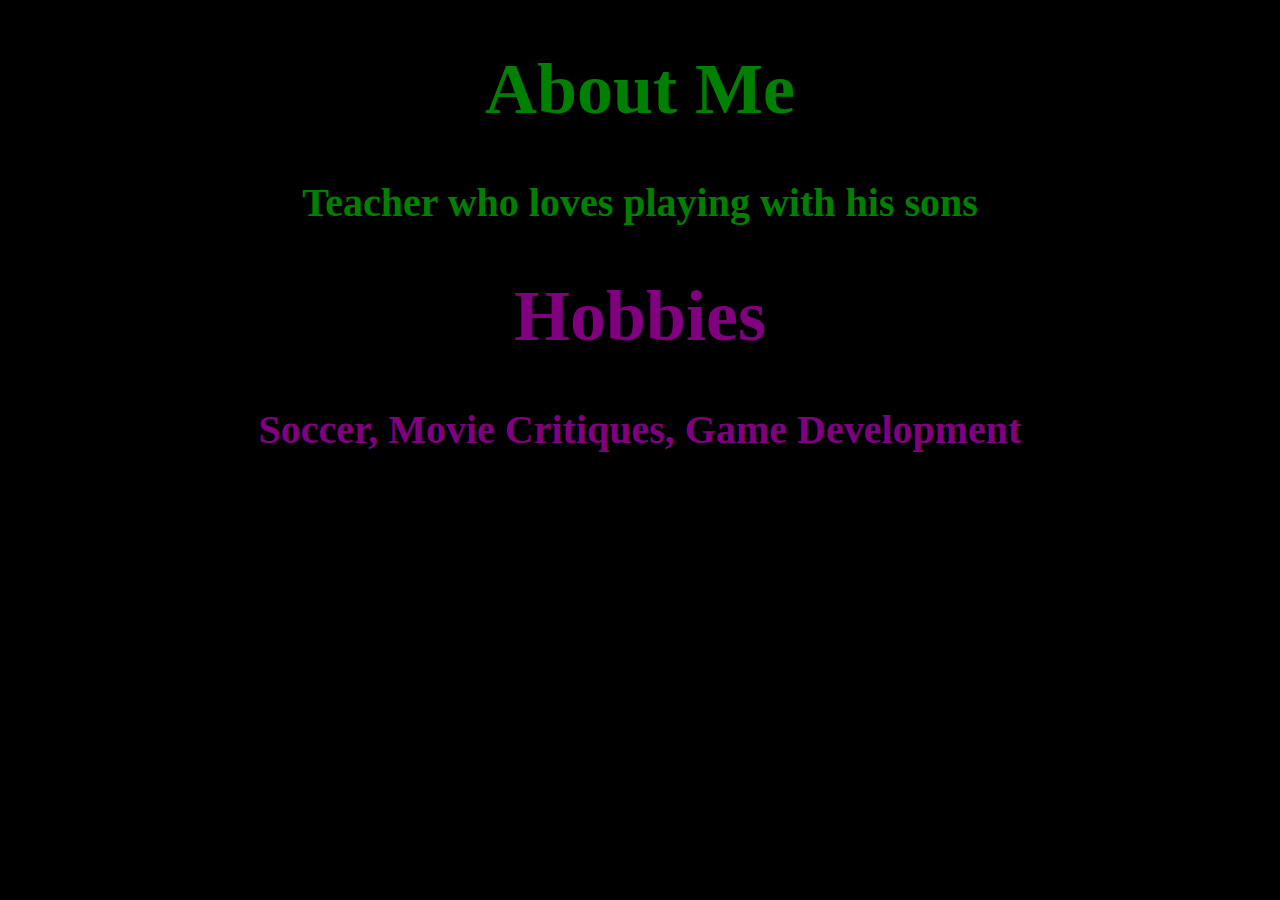
<file: Unit 2 - Intro to CSS/index.html>
<!DOCTYPE html>
<html lang="en">
    <head>
        <meta charset="UTF-8">
        <meta name="viewport" content="width=device-width, initial-scale=1.0">
        <title>Intro CSS</title>
        <link rel="stylesheet" href="app.css">
    </head>
    <body>
        <div class="green-text">
            <h1>About Me</h1>
            <h3>Teacher who loves playing with his sons</h3>
        </div>

        <div>
            <h1 id="red-t" class="red-text">Hobbies</h1>
            <h3 class="red-text">Soccer, Movie Critiques, Game Development</h3>
        </div>

        <div>
            <h1>New Section</h1>
            <h3>Something about something</h3>
        </div>
        
    </body>
</html>
</file>
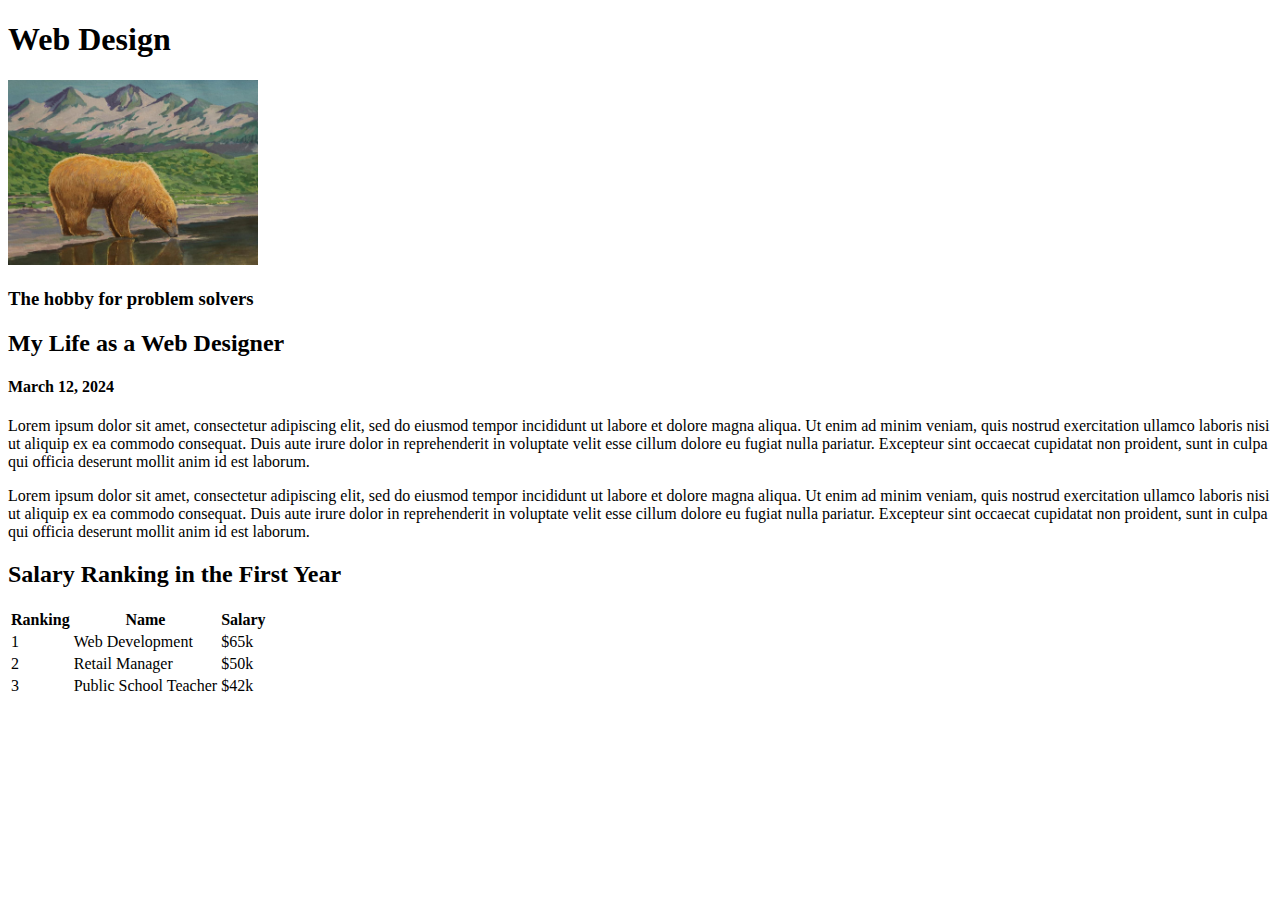
<file: Unit 1 - Intro to HTML/structure.html>
<!DOCTYPE html>
<html lang="en">
    <head>
        <meta charset="UTF-8">
        <meta name="viewport" content="width=device-width, initial-scale=1.0">
        <title>All About Structure</title>
    </head>
    <body>
        <!-- The First Section -->
        <div>
            <h1>Web Design</h1>
            <img src="stuff/bear.jpeg" width="250">
            <h3>The hobby for problem solvers</h3>
        </div>

        <!-- The Second Section -->
        <div>
            <h2>My Life as a Web Designer</h2>
            <h4>March 12, 2024</h4>
            <p>Lorem ipsum dolor sit amet, consectetur adipiscing elit, sed do eiusmod tempor incididunt ut labore et dolore magna aliqua. Ut enim ad minim veniam, quis nostrud exercitation ullamco laboris nisi ut aliquip ex ea commodo consequat. Duis aute irure dolor in reprehenderit in voluptate velit esse cillum dolore eu fugiat nulla pariatur. Excepteur sint occaecat cupidatat non proident, sunt in culpa qui officia deserunt mollit anim id est laborum.</p>
            <p>Lorem ipsum dolor sit amet, consectetur adipiscing elit, sed do eiusmod tempor incididunt ut labore et dolore magna aliqua. Ut enim ad minim veniam, quis nostrud exercitation ullamco laboris nisi ut aliquip ex ea commodo consequat. Duis aute irure dolor in reprehenderit in voluptate velit esse cillum dolore eu fugiat nulla pariatur. Excepteur sint occaecat cupidatat non proident, sunt in culpa qui officia deserunt mollit anim id est laborum.</p>
        </div>
        
        <!-- The Third Section -->
        <div>
            <h2>Salary Ranking in the First Year</h2>

            <table>
                <thead>
                    <tr>
                        <th>Ranking</th>
                        <th>Name</th>
                        <th>Salary</th>
                    </tr>
                </thead>
                <tbody>
                    <tr>
                        <td>1</td>
                        <td>Web Development</td>
                        <td>$65k</td>
                    </tr>
                    <tr>
                        <td>2</td>
                        <td>Retail Manager</td>
                        <td>$50k</td>
                    </tr>
                    <tr>
                        <td>3</td>
                        <td>Public School Teacher</td>
                        <td>$42k</td>
                    </tr>

                </tbody>
            </table>
        </div>
        
    </body>
</html>
</file>
<file: Unit 2 - Intro to CSS/app.css>
body {
  background-color: black;
}

h1, h3 {
  text-align: center;
  font-size: 72px;
  font-family: cursive;
}

h3 {
  font-size: 40px;
}

/* #red-t {
  color: red;
} */

.red-text {
  color: purple;
}

.green-text {
  color: green;
}

/* h1, h3 {
  color: blue;
} */
</file>
